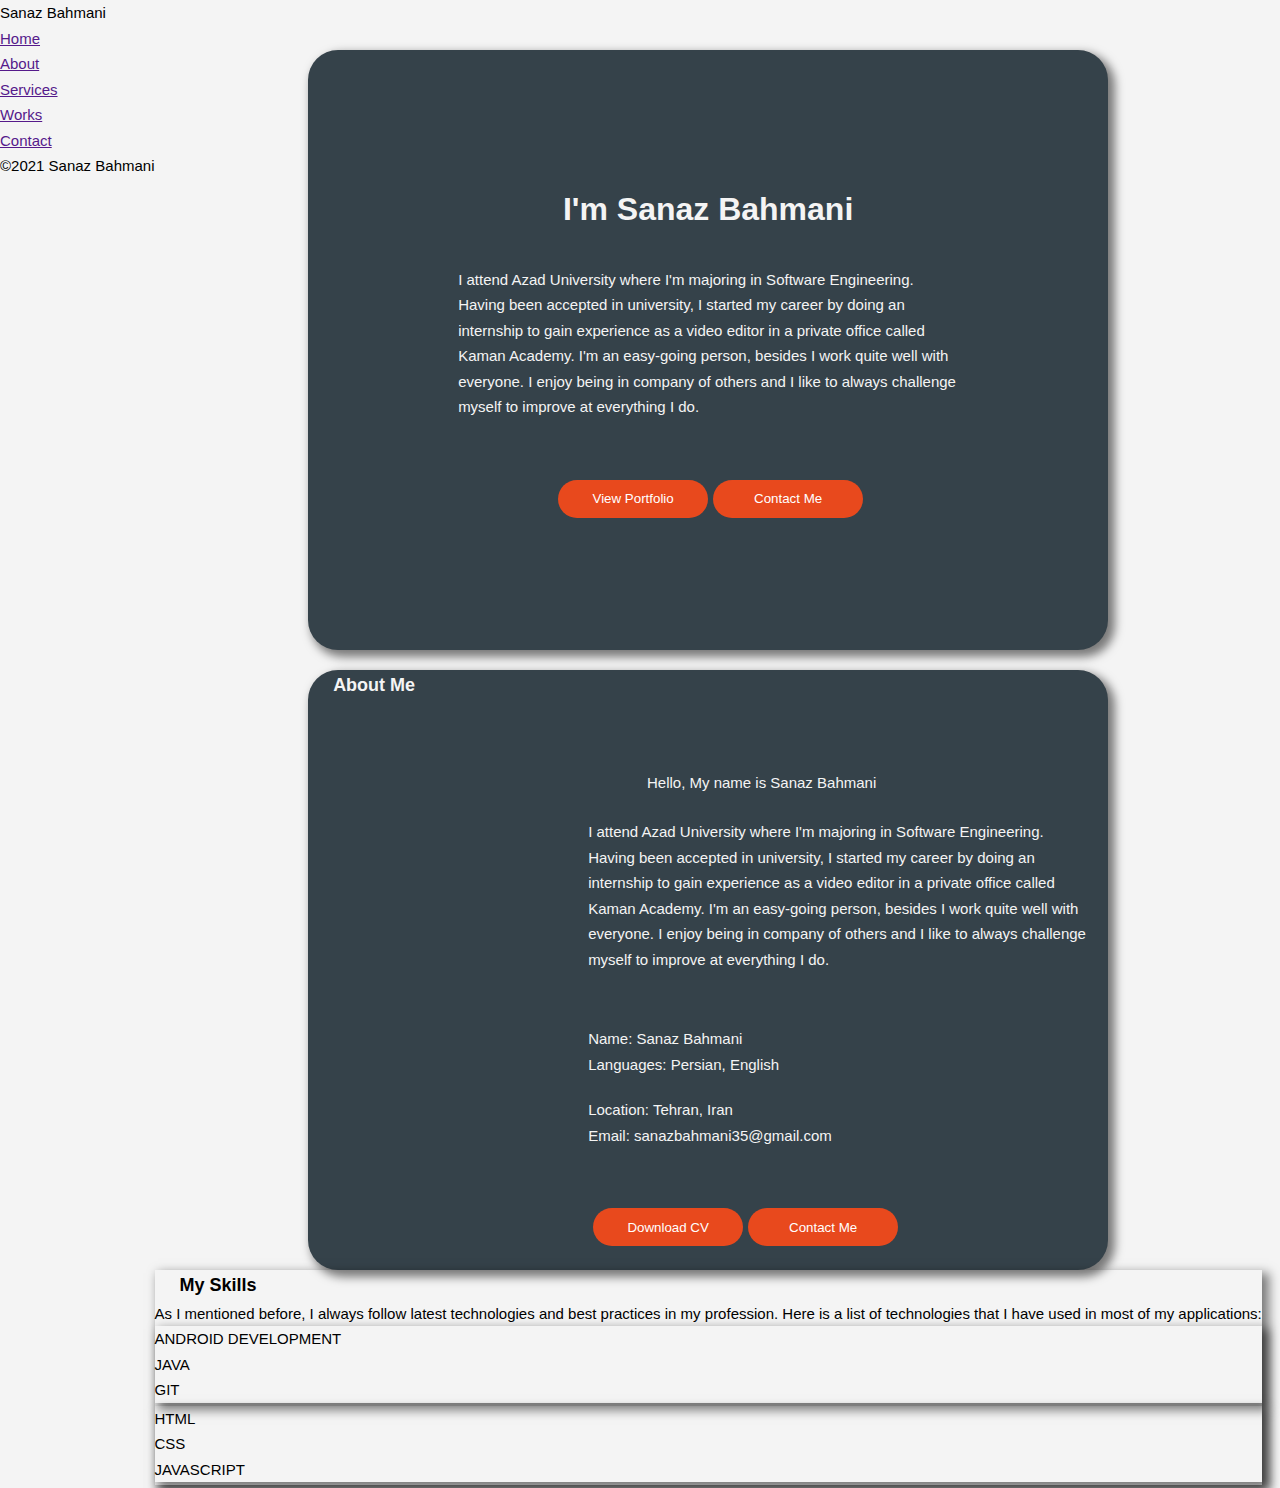
<file: about.html>
<!DOCTYPE html>
<html>
    <head>
        <meta charset="UTF-8">
        <meta name="viewport" content="width=device-width, initial-scale=1.0">
        <title>Sanaz Bahmani | About Me</title>
        <link rel="stylesheet" href="./css/reset.css">
        <link rel="stylesheet" href="./css/about-style.css">
    </head>
    <body>
        <section id="sidebar">
            <!-- <div class="profile-pic small">
                <img src="https://media-exp1.licdn.com/dms/image/C5603AQGfP1aSUYU8Bg/profile-displayphoto-shrink_200_200/0/1522736424111?e=1618444800&v=beta&t=mURceTUNnAeVCne6llT341OQQN85fycRv4EdI1NyFFo" alt="Me">
            </div> -->
            <h3>Sanaz Bahmani</h3>
            <div class="links">
                <ol>
                    <li><a href="">Home</a></li>
                    <li><a href="">About</a></li>
                    <li><a href="">Services</a></li>
                    <li><a href="">Works</a></li>
                    <li><a href="">Contact</a></li>
                </ol>
            </div>
            <footer>
                <p>&copy;2021 Sanaz Bahmani</p>
            </footer>
        </section>
        <section id="container">
            <div class="box gist">
                <h1>I'm Sanaz Bahmani</h1>
                <p>I attend Azad University where I'm majoring in Software Engineering. 
                    Having been accepted in university, I started my career by doing an internship 
                    to gain experience as a video editor in a private office called Kaman Academy.
                    I'm an easy-going person, besides I work quite well with everyone. 
                    I enjoy being in company of others and I like to always challenge myself to improve at everything I do.
                </p>
                <!-- <div> -->
                <form>
                    <button type="button" class="btn">View Portfolio</button>
                    <button type="button" class="btn">Contact Me</button>
                </form>
                <!-- </div> -->
            </div>
            <div class="box about">
                <h2>About Me</h2>
                <!-- <div class="profile-pic">
                    <img src="https://media-exp1.licdn.com/dms/image/C5603AQGfP1aSUYU8Bg/profile-displayphoto-shrink_200_200/0/1522736424111?e=1618444800&v=beta&t=mURceTUNnAeVCne6llT341OQQN85fycRv4EdI1NyFFo" alt="Me">
                </div> -->
                <h3>Hello, My name is Sanaz Bahmani</h3>
                <p>I attend Azad University where I'm majoring in Software Engineering. 
                    Having been accepted in university, I started my career by doing an internship 
                    to gain experience as a video editor in a private office called Kaman Academy.
                    I'm an easy-going person, besides I work quite well with everyone. 
                    I enjoy being in company of others and I like to always challenge myself to improve at everything I do.
                </p>
                <div class="column">
                    <div class="col-1">
                        <p>Name:<span> Sanaz Bahmani</span></p>
                        <p>Languages:<span> Persian, English</span></p>
                    </div>
                    <div class="col-2">
                        <p>Location:<span> Tehran, Iran</span></p>
                        <p>Email:<span> sanazbahmani35@gmail.com</span></p>
                    </div>
                    <form>
                        <button class="btn">Download CV</button>
                        <button class="btn">Contact Me</button>
                    </form>
                </div>
            </div>
            <div class="box skill">
                <h2>My Skills</h2>
                <p>As I mentioned before, I always follow latest technologies and best practices in my profession. 
                    Here is a list of technologies that I have used in most of my applications:
                </p>
                <div class="skill-info">
                    <div class="box">
                        <ul>
                            <li><h4>ANDROID DEVELOPMENT</h4></li>
                            <li><h4>JAVA</h4></li>
                            <li><h4>GIT</h4></li>
                        </ul>
                    </div>
                    <div class="box">
                        <ul>
                            <li><h4>HTML</h4></li>
                            <li><h4>CSS</h4></li>
                            <li><h4>JAVASCRIPT</h4></li>
                        </ul>
                    </div>
                </div>
            </div>
        </section>
        <script src="/script/main.js"></script>
    </body>
</html>
</file>
<file: css/about-style.css>
body {
    /* font-family: Arial, Helvetica, sans-serif;
    font-size: 15px;
    line-height: 1.5; */
    font: 15px/1.5 "Poppins", sans-serif;
    font-weight: 400;
    line-height: 1.7;
    padding: 0;
    margin: 0;
    background-color: #f4f4f4;
    display: flex;
}

#container {
    display: flex;
    flex-direction: column;
}

/*global*/
.btn {
    width: 150px;
    height: 38px;
    background: #e8491d;
    border: none;
    border-radius: 30px;
    margin-top: 60px;
    margin-left: 5px;
    padding-left: 20px;
    padding-right: 20px;
    color : #ffffff;
}

form {
    display: flex;
    justify-content: center;
}

/* img {
    border-radius: 50%;
} */

h2 {
    align-self : flex-start;
}

.box {
    justify-content: center;
    margin-bottom: 3px;
    box-shadow: 5px 5px 10px 2px rgba(0,0,0,.5);
}

.box h1 {
    font-weight: 900;
    font-size: xx-large;
    margin-bottom: 30px;
    text-align: center;
}

.box h2 {
    font-weight: 700;
    font-size: larger;
    margin-left: 10px;
    align-self: flex-start;
    margin-right: auto;
    margin-left: 25px;
}

/* boxe-gist */
.box.gist {
    display: flex;
    flex-direction: column;
    width: 800px;
    margin : 50px auto 10px auto;
    background: #35424a;
    border-radius: 30px;
    height: 600px;
    color: #f4f4f4;
}

.box.gist p {
    width: 500px;
    align-items: flex-start;
    margin: 0 auto;
}

/* box-about */
.box.about {
    display: flex;
    flex-wrap: wrap;
    width: 800px;
    margin : 10px auto auto;
    background: #35424a;
    border-radius: 30px;
    height: 600px;
    color: #f4f4f4;
}

/* .box.about img {
    align-self: flex-start;
} */

.box h3 {
    margin-top: 100px;
    margin-right: auto;
}

.box.about p {
    width: 500px;
    align-items: flex-start;
    margin-left: auto;
    margin-right: 20px;
}

.column {
    display: flex;
    flex-direction: column;
    margin-left: auto;
    margin-top: 30px;
}

.col-2 {
    margin-top : 20px;
}

.column form {
    justify-content: flex-start;
}
</file>
